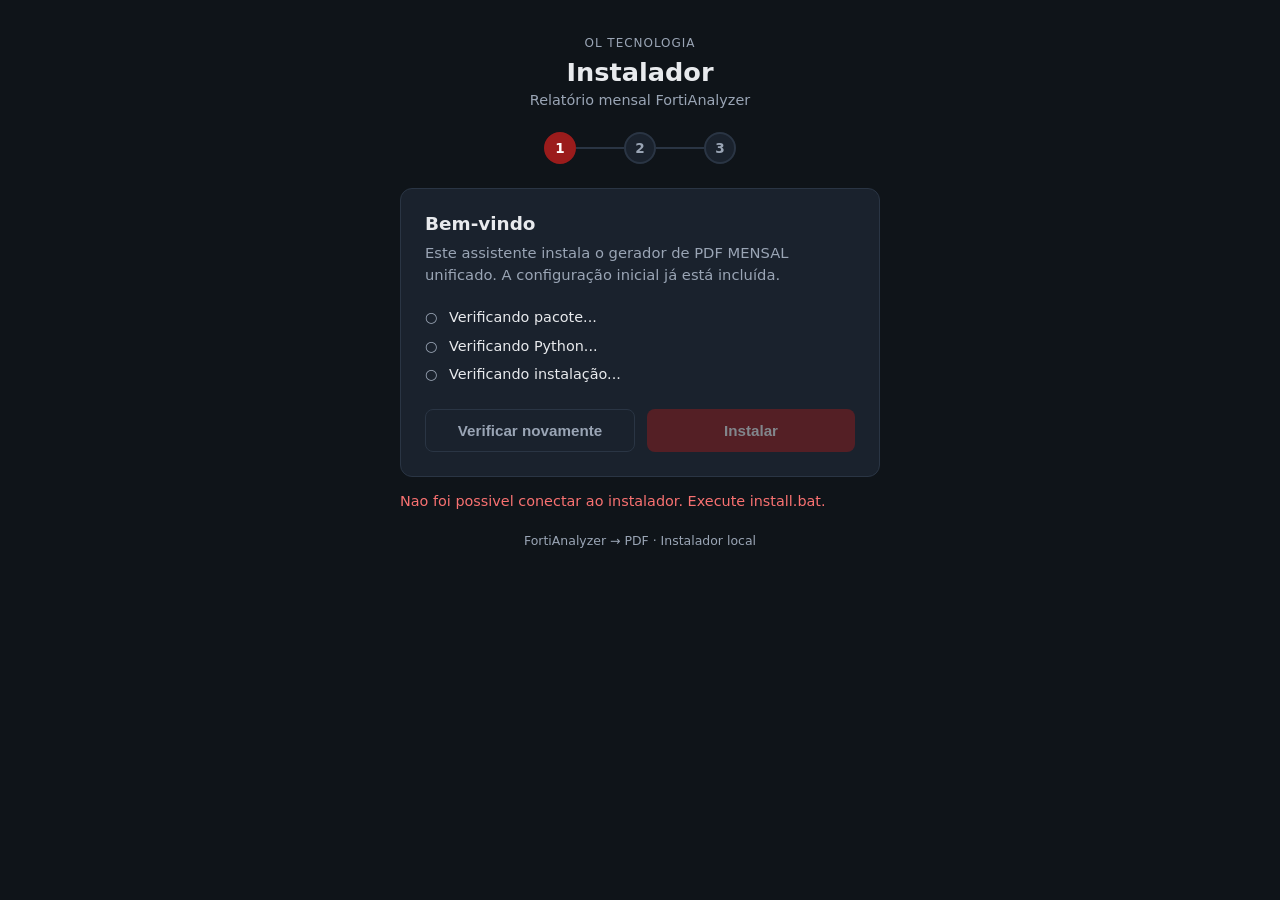
<file: install/frontend/index.html>
<!DOCTYPE html>
<html lang="pt-BR">
<head>
  <meta charset="UTF-8" />
  <meta name="viewport" content="width=device-width, initial-scale=1" />
  <title>Instalador — FortiAnalyzer Reports</title>
  <link rel="stylesheet" href="styles.css" />
</head>
<body>
  <div class="wizard">
    <header class="wizard-header">
      <span class="brand-tag">OL Tecnologia</span>
      <h1>Instalador</h1>
      <p class="subtitle">Relatório mensal FortiAnalyzer</p>
    </header>

    <nav class="steps" aria-label="Etapas">
      <div class="step-dot is-active" data-step="1">1</div>
      <div class="step-line"></div>
      <div class="step-dot" data-step="2">2</div>
      <div class="step-line"></div>
      <div class="step-dot" data-step="3">3</div>
    </nav>

    <!-- Etapa 1 -->
    <section class="panel is-visible" id="panelWelcome">
      <h2>Bem-vindo</h2>
      <p class="lead">
        Este assistente instala o gerador de PDF MENSAL unificado.
        A configuração inicial já está incluída.
      </p>
      <ul class="checklist" id="preflightList">
        <li id="chkPackage">Verificando pacote...</li>
        <li id="chkPython">Verificando Python...</li>
        <li id="chkInstalled">Verificando instalação...</li>
      </ul>
      <p class="hint hidden" id="packageHint">
        Esta instalação é para a versão por código-fonte.
        A pasta deve conter <strong>pyproject.toml</strong> e <strong>src/</strong>.
        Para o time de projetos, use a pasta <strong>FortiAnalyzer-Reports</strong> compilada (não copie só o .exe).
      </p>
      <p class="hint hidden" id="pythonHint">
        Instale <a href="https://www.python.org/downloads/" target="_blank" rel="noopener">Python 3.11+</a>
        marcando <strong>Add python.exe to PATH</strong> e clique em Verificar novamente.
      </p>
      <div class="actions">
        <button type="button" class="btn btn-ghost" id="btnRecheck">Verificar novamente</button>
        <button type="button" class="btn btn-primary" id="btnStart" disabled>Instalar</button>
      </div>
    </section>

    <!-- Etapa 2 -->
    <section class="panel hidden" id="panelInstall">
      <h2>Instalando</h2>
      <p class="lead" id="installMessage">Preparando...</p>
      <div class="progress-track">
        <div class="progress-bar" id="installBar"></div>
      </div>
      <p class="progress-pct" id="installPct">0%</p>
      <ul class="log" id="installLog"></ul>
    </section>

    <!-- Etapa 3 -->
    <section class="panel hidden" id="panelDone">
      <h2>Concluído</h2>
      <p class="lead success-text" id="doneMessage">
        Instalação finalizada. Use o atalho na área de trabalho ou o botão abaixo.
      </p>
      <ul class="checklist done-list">
        <li>Ambiente Python configurado</li>
        <li>Configuração inicial aplicada</li>
        <li>Atalho <strong>FortiAnalyzer Reports</strong> na área de trabalho</li>
      </ul>
      <div class="actions">
        <button type="button" class="btn btn-primary" id="btnLaunch">Abrir portal</button>
        <button type="button" class="btn btn-ghost" id="btnReinstall">Reinstalar</button>
      </div>
    </section>

    <p class="error hidden" id="errorBox"></p>
    <footer class="wizard-footer">FortiAnalyzer → PDF · Instalador local</footer>
  </div>
  <script src="installer.js"></script>
</body>
</html>
</file>
<file: install/frontend/styles.css>
:root {
  --bg: #0f1419;
  --card: #1a222d;
  --border: #2a3544;
  --text: #e8eaed;
  --muted: #9aa5b5;
  --accent: #9b1c1c;
  --accent-hover: #b82323;
  --ok: #2d8a5e;
  --bar-bg: #2a3544;
}

* {
  box-sizing: border-box;
}

body {
  margin: 0;
  font-family: "Segoe UI", system-ui, sans-serif;
  background: var(--bg);
  color: var(--text);
  min-height: 100vh;
}

.wizard {
  max-width: 520px;
  margin: 0 auto;
  padding: 2rem 1.25rem 2.5rem;
}

.wizard-header {
  text-align: center;
  margin-bottom: 1.5rem;
}

.brand-tag {
  font-size: 0.75rem;
  text-transform: uppercase;
  letter-spacing: 0.08em;
  color: var(--muted);
}

h1 {
  margin: 0.35rem 0 0;
  font-size: 1.6rem;
}

.subtitle {
  margin: 0.35rem 0 0;
  color: var(--muted);
  font-size: 0.9rem;
}

.steps {
  display: flex;
  align-items: center;
  justify-content: center;
  gap: 0;
  margin-bottom: 1.5rem;
}

.step-dot {
  width: 2rem;
  height: 2rem;
  border-radius: 50%;
  border: 2px solid var(--border);
  display: flex;
  align-items: center;
  justify-content: center;
  font-size: 0.85rem;
  font-weight: 600;
  color: var(--muted);
  background: var(--card);
}

.step-dot.is-active {
  border-color: var(--accent);
  color: #fff;
  background: var(--accent);
}

.step-dot.is-done {
  border-color: var(--ok);
  background: var(--ok);
  color: #fff;
}

.step-line {
  width: 3rem;
  height: 2px;
  background: var(--border);
}

.panel {
  background: var(--card);
  border: 1px solid var(--border);
  border-radius: 12px;
  padding: 1.5rem;
}

.panel h2 {
  margin: 0 0 0.5rem;
  font-size: 1.15rem;
}

.lead {
  color: var(--muted);
  font-size: 0.92rem;
  line-height: 1.5;
  margin: 0 0 1rem;
}

.checklist {
  list-style: none;
  margin: 0 0 1.25rem;
  padding: 0;
  font-size: 0.9rem;
}

.checklist li {
  padding: 0.4rem 0;
  padding-left: 1.5rem;
  position: relative;
}

.checklist li::before {
  content: "○";
  position: absolute;
  left: 0;
  color: var(--muted);
}

.checklist li.ok::before {
  content: "✓";
  color: var(--ok);
}

.checklist li.fail::before {
  content: "✕";
  color: #f87171;
}

.hint {
  font-size: 0.85rem;
  color: var(--muted);
  margin-bottom: 1rem;
}

.hint a {
  color: #93c5fd;
}

.actions {
  display: flex;
  gap: 0.75rem;
  flex-wrap: wrap;
}

.btn {
  flex: 1;
  min-width: 120px;
  padding: 0.75rem 1rem;
  border: none;
  border-radius: 8px;
  font-size: 0.95rem;
  font-weight: 600;
  cursor: pointer;
}

.btn:disabled {
  opacity: 0.45;
  cursor: not-allowed;
}

.btn-primary {
  background: var(--accent);
  color: #fff;
}

.btn-primary:not(:disabled):hover {
  background: var(--accent-hover);
}

.btn-ghost {
  background: transparent;
  color: var(--muted);
  border: 1px solid var(--border);
}

.progress-track {
  height: 10px;
  background: var(--bar-bg);
  border-radius: 999px;
  overflow: hidden;
  margin-bottom: 0.35rem;
}

.progress-bar {
  height: 100%;
  width: 0%;
  background: linear-gradient(
    90deg,
    #7a1515 0%,
    var(--accent) 35%,
    #e85555 50%,
    var(--accent) 65%,
    #7a1515 100%
  );
  background-size: 200% 100%;
  border-radius: 999px;
  transition: width 0.45s ease;
  animation: shimmer 2.5s linear infinite;
}

@keyframes shimmer {
  0% {
    background-position: 200% 0;
  }
  100% {
    background-position: -200% 0;
  }
}

.progress-pct {
  text-align: right;
  font-size: 0.85rem;
  color: var(--muted);
  margin: 0 0 0.75rem;
}

.log {
  list-style: none;
  margin: 0;
  padding: 0;
  max-height: 180px;
  overflow-y: auto;
  font-size: 0.78rem;
  color: var(--muted);
  border-top: 1px solid var(--border);
  padding-top: 0.5rem;
}

.log li {
  padding: 0.2rem 0;
}

.success-text {
  color: var(--ok);
}

.wizard-footer {
  margin-top: 1.5rem;
  text-align: center;
  font-size: 0.78rem;
  color: var(--muted);
}

.error {
  color: #f87171;
  margin-top: 1rem;
  font-size: 0.9rem;
}

.hidden {
  display: none !important;
}

.is-visible {
  display: block;
}
</file>
